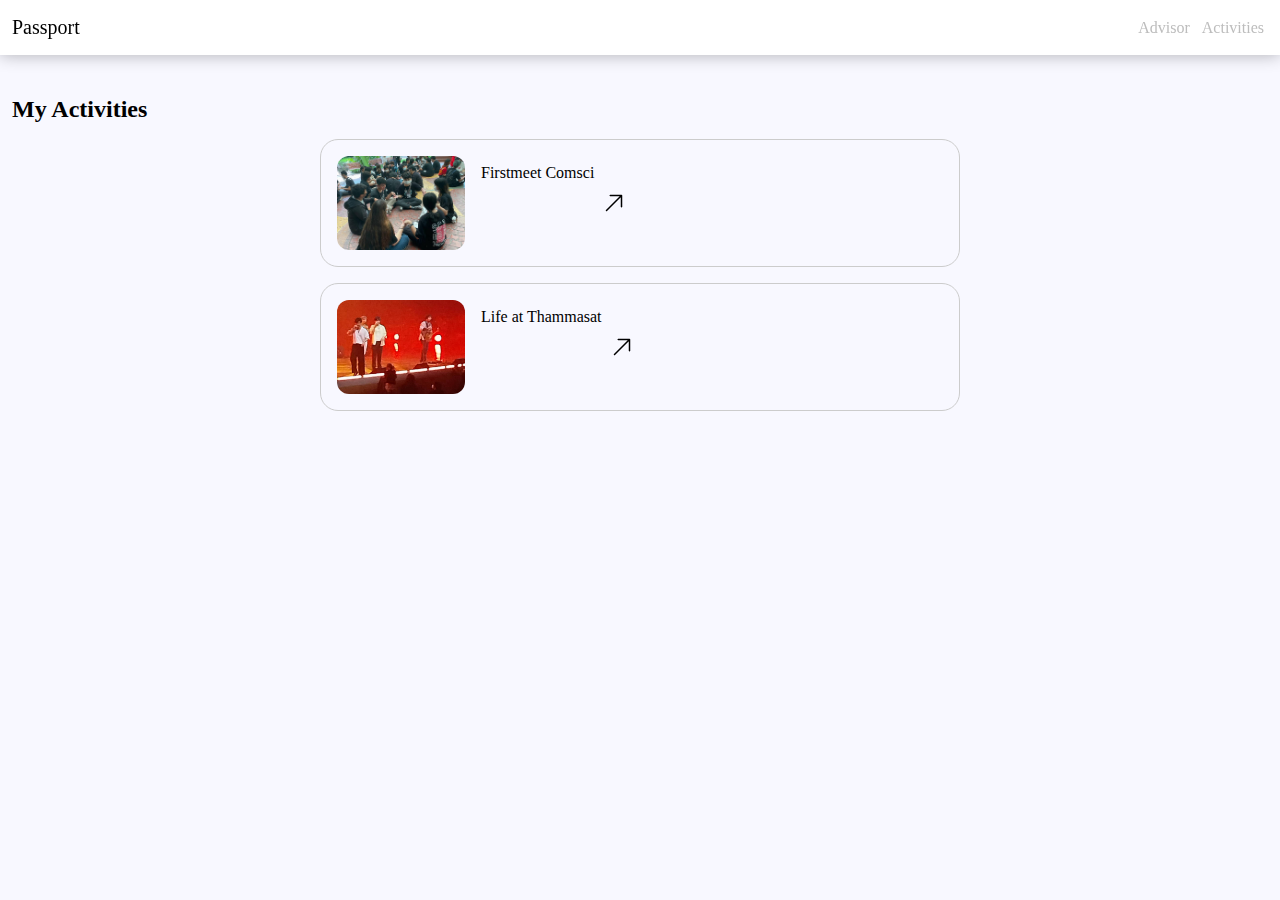
<file: html/activities.html>
<!DOCTYPE html>
<html lang="en">
  <head>
    <meta charset="UTF-8" />
    <meta name="viewport" content="width=device-width, initial-scale=1.0" />
    <link rel="stylesheet" href="../css/styles.css" />
    <link rel="stylesheet" href="../css/activities.css" />

    <title>My Activities</title>
  </head>
  <body>
    <nav class="nav-bar">
      <a class="title" href="../index.html">Passport</a>
      <div class="sub-navbar">
        <a href="advisor.html">Advisor</a>
        <a href="activities.html">Activities</a>
      </div>
    </nav>
    <main class="content">
      <h2 class="activities-title">My Activities</h2>

      <a class="activity-card" href="firstmeet-comsci.html">
        <img
          src="../images/firstmeet-comsci.jpg"
          alt="firstmeet comsci image"
          class="activity-img"
        />
        <p class="activity-title">
          Firstmeet Comsci
          <svg
            xmlns="http://www.w3.org/2000/svg"
            fill="none"
            viewBox="0 0 24 24"
            stroke-width="1.5"
            stroke="currentColor"
            class="anchor-icon activity-anchor-icon"
          >
            <path
              stroke-linecap="round"
              stroke-linejoin="round"
              d="M4.5 19.5l15-15m0 0H8.25m11.25 0v11.25"
            />
          </svg>
        </p>
        <p class="description"></p>
      </a>

      <a href="lifeatthammasat.html">
        <div class="activity-card">
          <img
            src="../images/lifeatthammasat.jpg"
            alt="life at Thammasat image"
            class="activity-img"
          />
          <p class="activity-title">
            Life at Thammasat
            <svg
              xmlns="http://www.w3.org/2000/svg"
              fill="none"
              viewBox="0 0 24 24"
              stroke-width="1.5"
              stroke="currentColor"
              class="anchor-icon activity-anchor-icon"
            >
              <path
                stroke-linecap="round"
                stroke-linejoin="round"
                d="M4.5 19.5l15-15m0 0H8.25m11.25 0v11.25"
              />
            </svg>
          </p>
          <p class="description"></p>
        </div>
      </a>
    </main>
  </body>
</html>
</file>
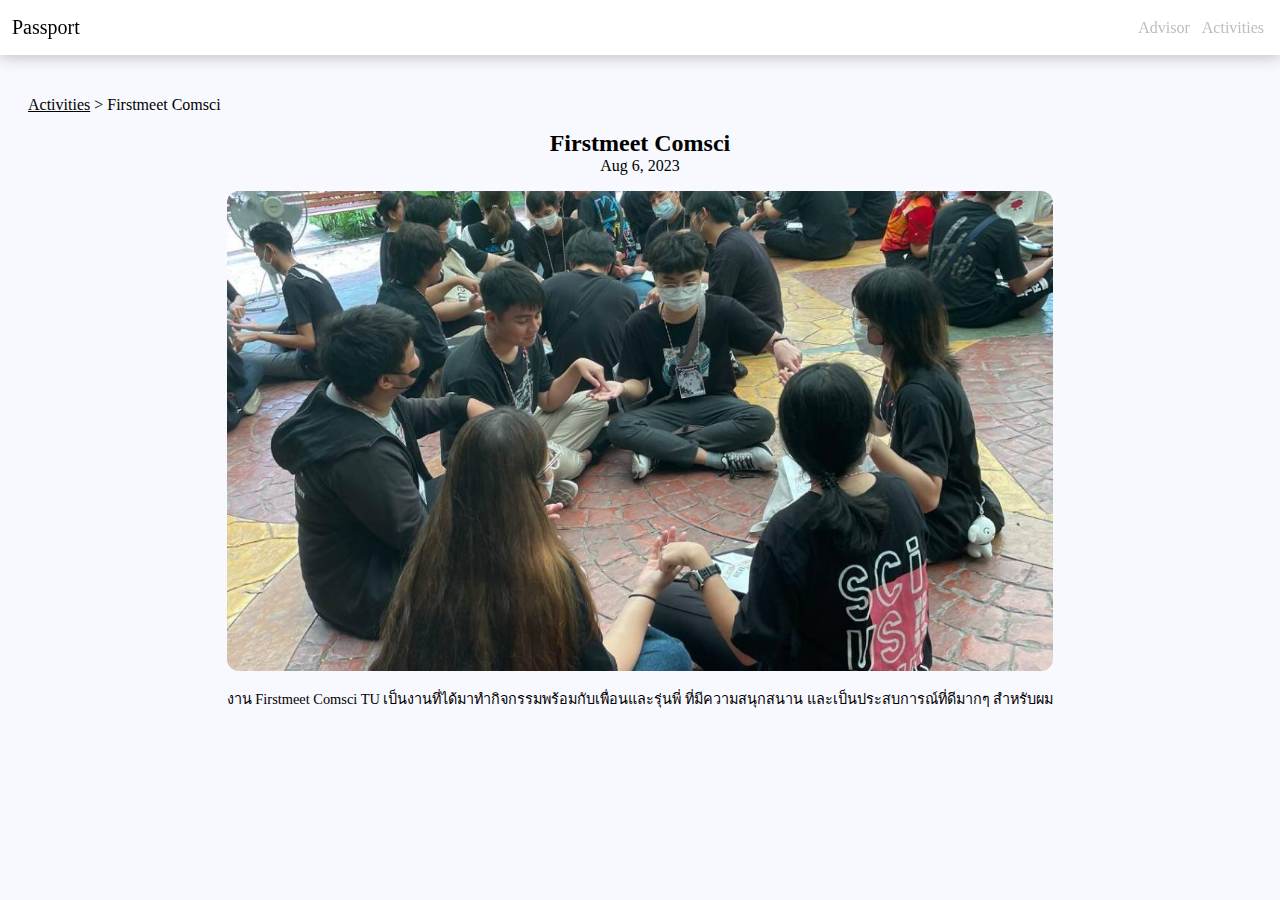
<file: html/firstmeet-comsci.html>
<!DOCTYPE html>
<html lang="en">
  <head>
    <meta charset="UTF-8" />
    <meta name="viewport" content="width=device-width, initial-scale=1.0" />
    <link rel="stylesheet" href="../css/styles.css" />
    <link rel="stylesheet" href="../css/activities.css" />
    <title>Firstmeet comsci</title>
  </head>
  <body>
    <nav class="nav-bar">
      <a class="title" href="../index.html">Passport</a>
      <div class="sub-navbar">
        <a href="myAdvisor.html">Advisor</a>
        <a href="myActivities.html">Activities</a>
      </div>
    </nav>

    <main class="content">
      <div class="bread">
        <a href="myActivities.html">Activities</a>
        <span>Firstmeet Comsci</span>
      </div>

      <section class="activity-info">
        <blockquote>
          <h2>Firstmeet Comsci</h2>
          <p>Aug 6, 2023</p>
        </blockquote>

        <img
          class="activity-img"
          src="../images/firstmeet-comsci.jpg"
          alt="firstmeet comsci image"
        />
        <p class="description">
          งาน Firstmeet Comsci TU
          เป็นงานที่ได้มาทำกิจกรรมพร้อมกับเพื่อนและรุ่นพี่ ที่มีความสนุกสนาน
          และเป็นประสบการณ์ที่ดีมากๆ สำหรับผม
        </p>
      </section>
    </main>
  </body>
</html>
</file>
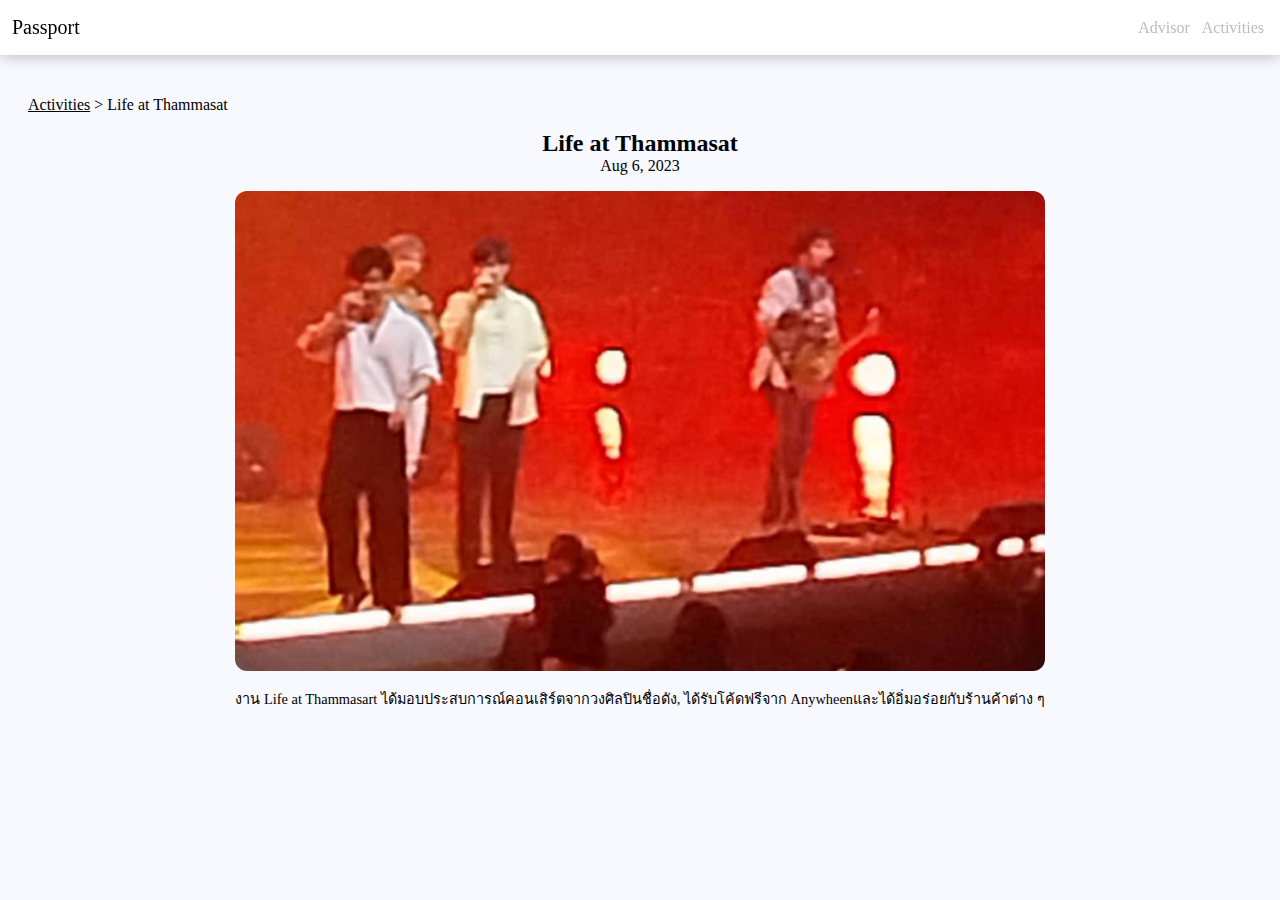
<file: html/lifeatthammasat.html>
<!DOCTYPE html>
<html lang="en">
  <head>
    <meta charset="UTF-8" />
    <meta name="viewport" content="width=device-width, initial-scale=1.0" />
    <link rel="stylesheet" href="../css/styles.css" />
    <link rel="stylesheet" href="../css/activities.css" />
    <title>Life at Thammasat</title>
  </head>
  <body>
    <nav class="nav-bar">
      <a class="title" href="../index.html">Passport</a>
      <div class="sub-navbar">
        <a href="myAdvisor.html">Advisor</a>
        <a href="myActivities.html">Activities</a>
      </div>
    </nav>

    <main class="content">
      <div class="bread">
        <a href="myActivities.html">Activities</a>
        <span>Life at Thammasat</span>
      </div>

      <section class="activity-info">
        <blockquote>
          <h2>Life at Thammasat</h2>
          <p>Aug 6, 2023</p>
        </blockquote>

        <img
          class="activity-img"
          src="../images/lifeatthammasat.jpg"
          alt="Life at Thammasat image"
        />
        <p class="description">
          งาน Life at Thammasart ได้มอบประสบการณ์คอนเสิร์ตจากวงศิลปินชื่อดัง,
          ได้รับโค้ดฟรีจาก Anywheenและได้อิ่มอร่อยกับร้านค้าต่าง ๆ
        </p>
      </section>
    </main>
  </body>
</html>
</file>
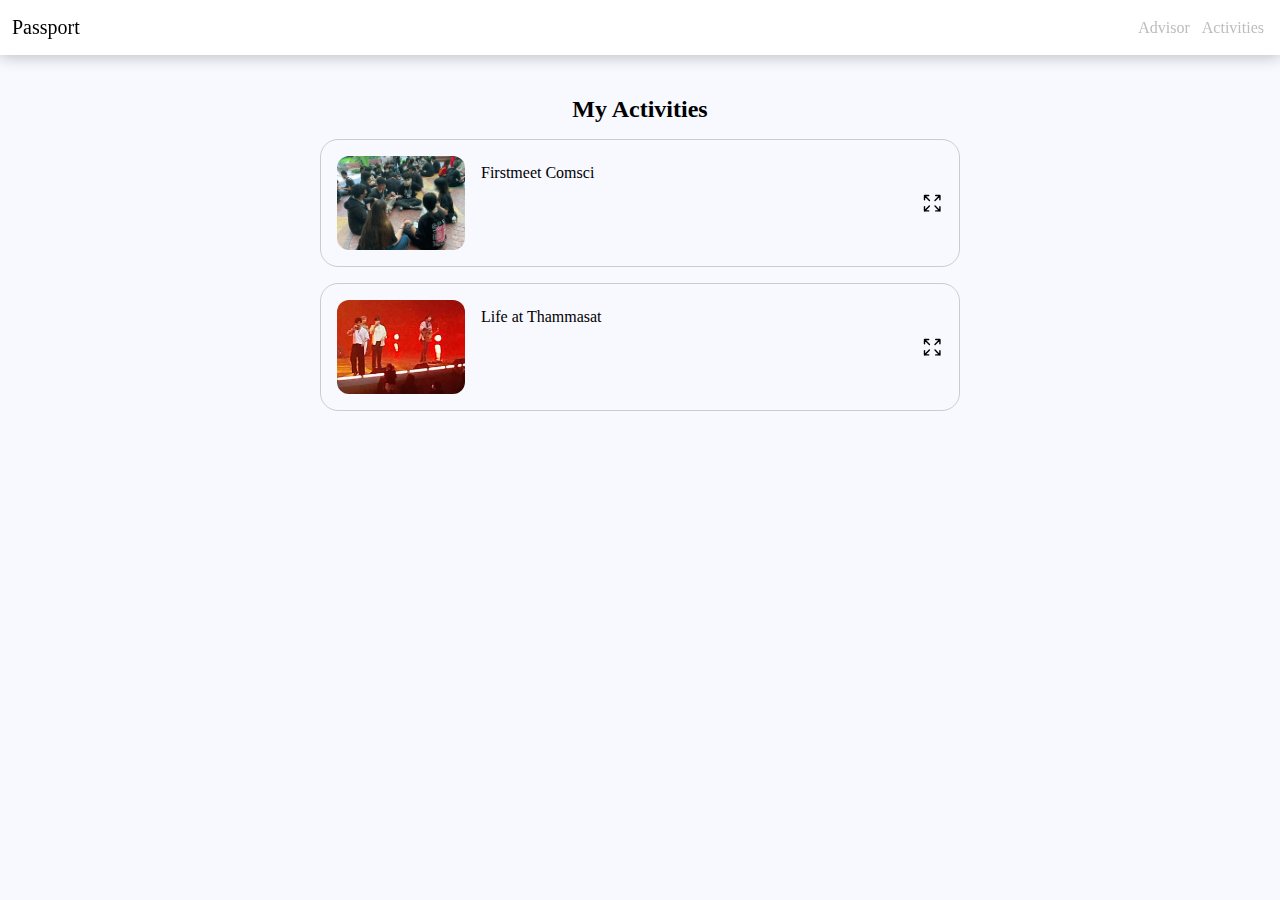
<file: html/myActivities.html>
<!DOCTYPE html>
<html lang="en">
  <head>
    <meta charset="UTF-8" />
    <meta name="viewport" content="width=device-width, initial-scale=1.0" />
    <link rel="stylesheet" href="../css/styles.css" />
    <link rel="stylesheet" href="../css/activities.css" />

    <title>My Activities</title>
  </head>
  <body>
    <nav class="nav-bar">
      <a class="title" href="../index.html">Passport</a>
      <div class="sub-navbar">
        <a href="myAdvisor.html">Advisor</a>
        <a href="myActivities.html">Activities</a>
      </div>
    </nav>
    <main class="content">
      <h2 class="page-title">My Activities</h2>

      <a class="activity-card" href="firstmeet-comsci.html">
        <img
          src="../images/firstmeet-comsci.jpg"
          alt="firstmeet comsci image"
          class="activity-img"
        />
        <p class="activity-title">
          <span>Firstmeet Comsci</span>
          <svg
            xmlns="http://www.w3.org/2000/svg"
            fill="none"
            viewBox="0 0 24 24"
            stroke-width="1.5"
            stroke="currentColor"
            class="anchor-icon activity-anchor-icon"
          >
            <path
              stroke-linecap="round"
              stroke-linejoin="round"
              d="M3.75 3.75v4.5m0-4.5h4.5m-4.5 0L9 9M3.75 20.25v-4.5m0 4.5h4.5m-4.5 0L9 15M20.25 3.75h-4.5m4.5 0v4.5m0-4.5L15 9m5.25 11.25h-4.5m4.5 0v-4.5m0 4.5L15 15"
            />
          </svg>
        </p>
        <p class="description"></p>
      </a>

      <a href="lifeatthammasat.html">
        <div class="activity-card">
          <img
            src="../images/lifeatthammasat.jpg"
            alt="life at Thammasat image"
            class="activity-img"
          />
          <p class="activity-title">
            <span>Life at Thammasat</span>

            <svg
              xmlns="http://www.w3.org/2000/svg"
              fill="none"
              viewBox="0 0 24 24"
              stroke-width="1.5"
              stroke="currentColor"
              class="anchor-icon activity-anchor-icon"
            >
              <path
                stroke-linecap="round"
                stroke-linejoin="round"
                d="M3.75 3.75v4.5m0-4.5h4.5m-4.5 0L9 9M3.75 20.25v-4.5m0 4.5h4.5m-4.5 0L9 15M20.25 3.75h-4.5m4.5 0v4.5m0-4.5L15 9m5.25 11.25h-4.5m4.5 0v-4.5m0 4.5L15 15"
              />
            </svg>
          </p>
          <p class="description"></p>
        </div>
      </a>
    </main>
  </body>
</html>
</file>
<file: css/styles.css>
@font-face {
  font-family: "Dancing Script", cursive;
  font-style: normal;
  font-weight: 500;
  src: "https://fonts.googleapis.com/css2?family=Dancing+Script:wght@500&display=swap";
}

* {
  box-sizing: border-box;
  margin: 0;
  padding: 0;
  --sub-navbar-color: #ddd;
  --sub-navbar-hint-color: #bdbdbd;
  --primary-color: #683fd7;
  --primary-color-accent: #866cce;
  --secondary-color: #556440;
}

a {
  text-decoration: none;
  color: inherit;
}

button {
  border: none;
  outline: none;
  cursor: pointer;
}

.anchor-icon {
  width: 16px;
  height: auto;
}

.page-title {
  text-align: center;
}

.title {
  font-size: 1.25rem;
  &:hover {
    color: var(--primary-color);
  }
}

.nav-bar {
  padding: 1rem 0.75rem;
  box-shadow: 0 0 16px rgba(0, 0, 0, 0.3);
  width: 100%;
  z-index: 40;
  display: flex;
  position: fixed;
  top: 0;
  background-color: white;
  align-items: center;
  justify-content: space-between;
}

.sub-navbar > a {
  color: var(--sub-navbar-hint-color);
  margin: 0 0.25rem;
}

.sub-navbar > a:hover {
  color: var(--primary-color);
}

.content {
  padding: 6rem 0.75rem;
  margin: 0 auto;
}

.sign-section {
  text-align: center;
  color: var(--secondary-color);
}

.sign-section .hand-sign {
  color: black;
  text-decoration: underline;
  text-underline-offset: 0.5rem;
  font-size: 2rem;
  font-family: "Dancing Script", cursive;
}

.profile {
  display: block;
  margin: 0 auto;
  width: 100%;
  max-width: 20rem;
  height: auto;
  object-fit: cover;
  border-radius: 12px;
}
.profile-caption {
  text-align: center;
  font-size: 0.8rem;
  color: #999;
}

.profile[name="bald"] {
  display: none;
}

.profile[name="fat"] {
  display: block;
}

.introduce-video {
  width: 100%;
  height: 100%;
  max-width: 44rem;
  object-fit: cover;
  margin: 2rem auto;
  border-radius: 12px;
  display: block;
  height: auto;
}

.information-section {
  padding: 0 4rem;
}
.passport-title {
  text-align: center;
  font-size: 1.5rem;
}

.information-section dl dt {
  font-size: 1.25rem;
  color: var(--primary-color);
  margin-top: 1rem;
}

.note {
  border: 1px solid #ddd;
  padding: 1rem;
  border-radius: 12px;
  margin: 4rem auto;
  width: fit-content;
  text-align: center;
}
.note p {
  font-size: 1.5rem;
  color: var(--secondary-color);
}
.note ol {
  text-align: left;
  list-style: decimal;
  list-style-position: inside;
}

@media screen and (min-width: 768px) {
  body {
    background-color: azure;
  }
  .content .profile[name="fat"] {
    display: none;
  }

  .content .profile[name="bald"] {
    display: block;
  }
}

@media screen and (min-width: 1024px) {
  body {
    background-color: ghostwhite;
  }
  .content .profile[name="fat"] {
    display: block;
  }

  .content .profile[name="bald"] {
    display: none;
  }
}
</file>
<file: css/activities.css>
.activity-card:hover .activity-img {
  transform: scale(1.1);
}

.activity-card {
  height: 8rem;
  width: 100%;
  overflow: hidden;
  border-radius: 18px;
  display: flex;
  padding: 1rem;
  margin: 1rem auto;
  border: 1px solid #ccc;

  .activity-img {
    width: 100%;
    height: 100%;
    max-width: 8rem;
    max-height: 8rem;

    object-fit: cover;
    display: block;
    margin-right: 1rem;
    transition: transform 0.5s ease-in-out;
    border-radius: 12px;
  }

  .activity-title {
    width: 100%;
    text-decoration: none;
    text-align: center;
    display: flex;
    align-items: baseline;
    justify-content: start;
    padding: 0.5rem 0;
    font-weight: 500;
    > span {
      width: 100%;
      text-align: left;
    }
  }

  .activity-anchor-icon {
    width: 2rem;
    align-self: center;
    padding-left: 0.5rem;
  }
}
.activity-info {
  width: fit-content;
  margin: 0 auto;
  padding: 0 1rem;
  > blockquote {
    text-align: center;
    padding: 1rem;
  }
  .description {
    padding: 1rem 0;
    font-size: 0.9rem;
  }
}

.bread {
  padding: 0 1rem;

  > a:not(:last-child) {
    text-decoration: underline;
  }

  > span:last-child::before {
    content: " > ";
    color: black;
  }
}

.activity-img {
  width: 100%;
  height: 100%;
  max-height: 20rem;
  object-fit: cover;
  border-radius: 12px;
  display: block;
  margin: 0 auto;
}

@media screen and (min-width: 768px) {
  .activity-img {
    max-height: 30rem;
  }
  .activity-card {
    max-width: 40rem;
    .activity-img {
      max-width: 8rem;
    }
  }
}
</file>
